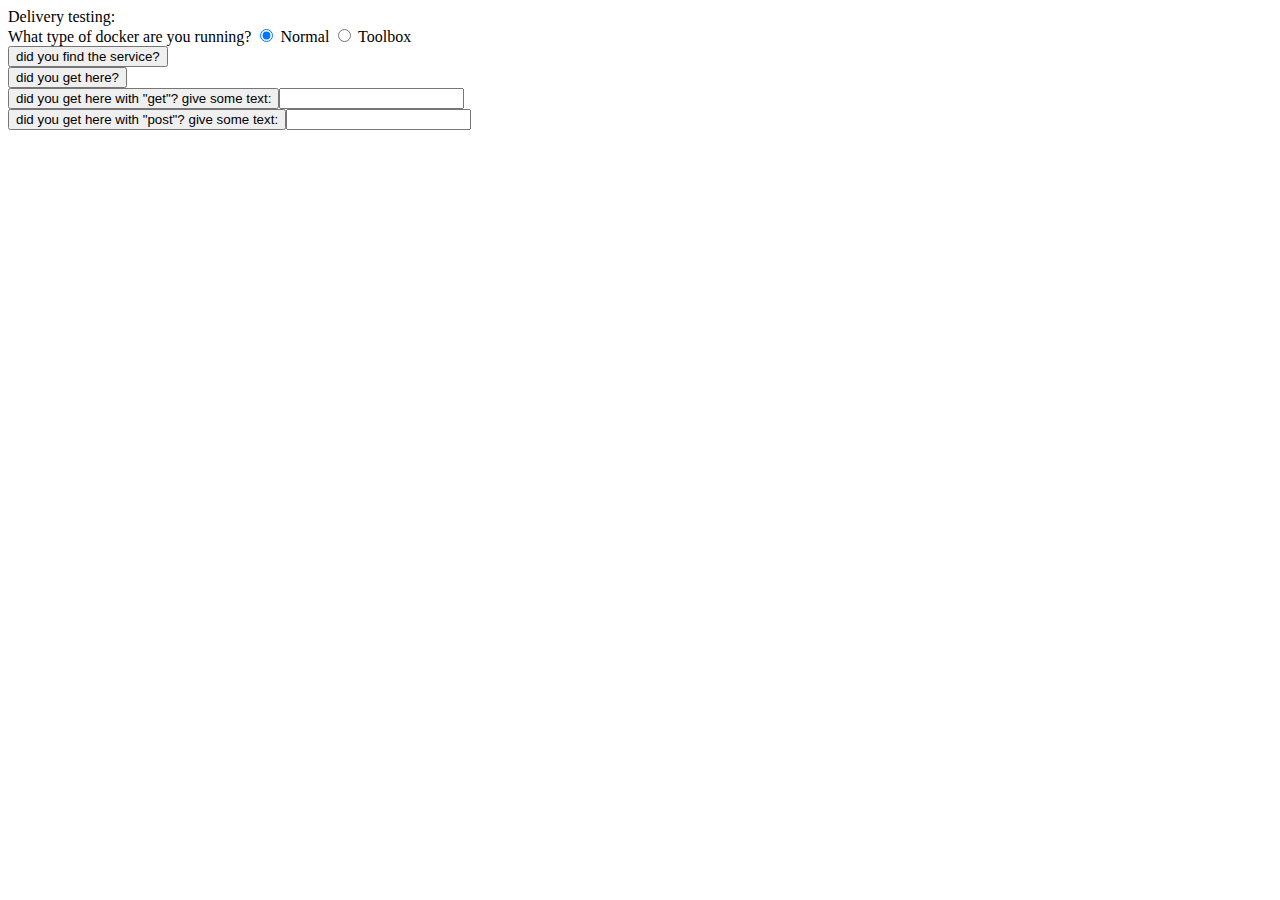
<file: test/testing html request/testingdelivery.html>
<!DOCTYPE html>
<html>
<head>
    <meta charset="utf-8" />

    <title>Delivery service testing</title>
    <meta name="viewport" content="width=device-width, initial-scale=1">
 
    <script src="http://ajax.googleapis.com/ajax/libs/jquery/2.2.2/jquery.min.js"></script>
    <script src="script.js"></script>
</head>
<body>
    Delivery testing:<br>
    What type of docker are you running?
    <input type="radio" name="dockertype" value="127.0.0.1" checked> Normal
    <input type="radio" name="dockertype" value="192.168.99.100"> Toolbox
    <br>
    <button id="find">did you find the service?</button><br>

    <button id="withroute">did you get here?</button><br>

    <button id="routewithget">did you get here with "get"? give some text:</button><input type="text" id="theinput1"><br>

    <form action="" method="post" id="routewithpostform" onsubmit="return false">
        <button id="routewithpost">did you get here with "post"? give some text:</button><input type="text" name="aKey" id="theinput2"><br>
    </form>
    
</body>
</html>
</file>
